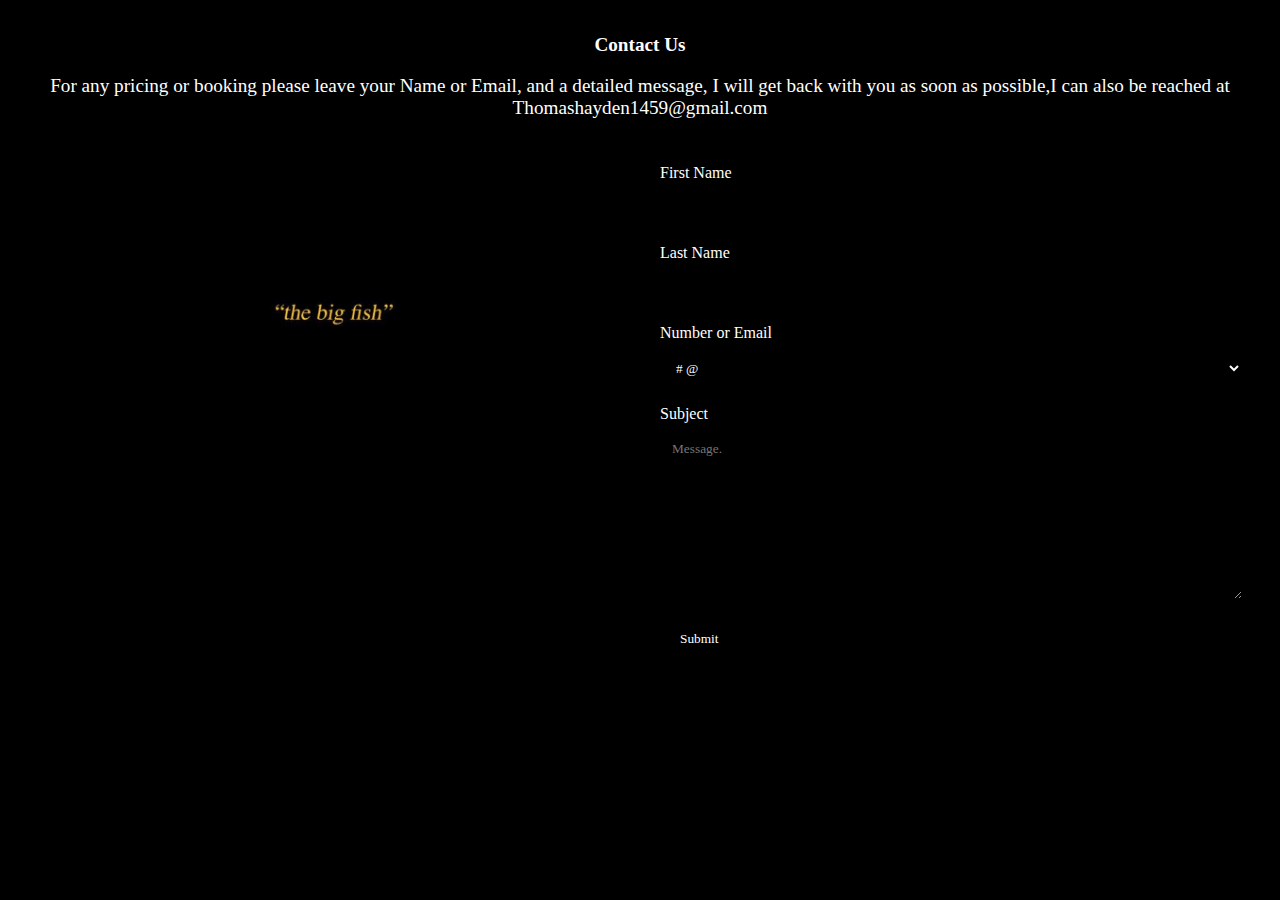
<file: contact.html>
<!DOCTYPE html>
<html lang="en">
<head>
    <meta charset="UTF-8">
    <meta http-equiv="X-UA-Compatible" content="IE=edge">
    <meta name="viewport" content="width=device-width, initial-scale=1.0">
    <title>contact page</title>
    <link rel="stylesheet" href="contact.css">
</head>
<body>
  
  <div class="container">
    <div style="text-align:center">
      <h2 class="h2">Contact Us</h2>
      <p>For any pricing or booking please leave your Name or Email, and a detailed message, I will get back with you as soon as possible,I can also be reached at Thomashayden1459@gmail.com</p>
    </div>
    <div class="row">
      <div class="column">
        <img src="images/2F3D6678-1D06-4B42-A0B2-6AA4C6FC0A4F.jpeg" style="width:100%">
      </div>
      <div class="column">
        <form action="/action_page.php">
          <label for="fname">First Name</label>
          <input type="text" id="fname" name="firstname" placeholder="">
          <label for="lname">Last Name</label>
          <input type="text" id="lname" name="lastname" placeholder="">
          <label for="country">Number or Email</label>
          <select type="text" name="">
            <option value="usa"># @</option>
          </select>
          <label for="subject">Subject</label>
          <textarea id="subject" name="subject" placeholder="Message." style="height:170px"></textarea>
          <input type="submit" value="Submit">
        </form>
      </div>
    </div>
  </div>
</file>
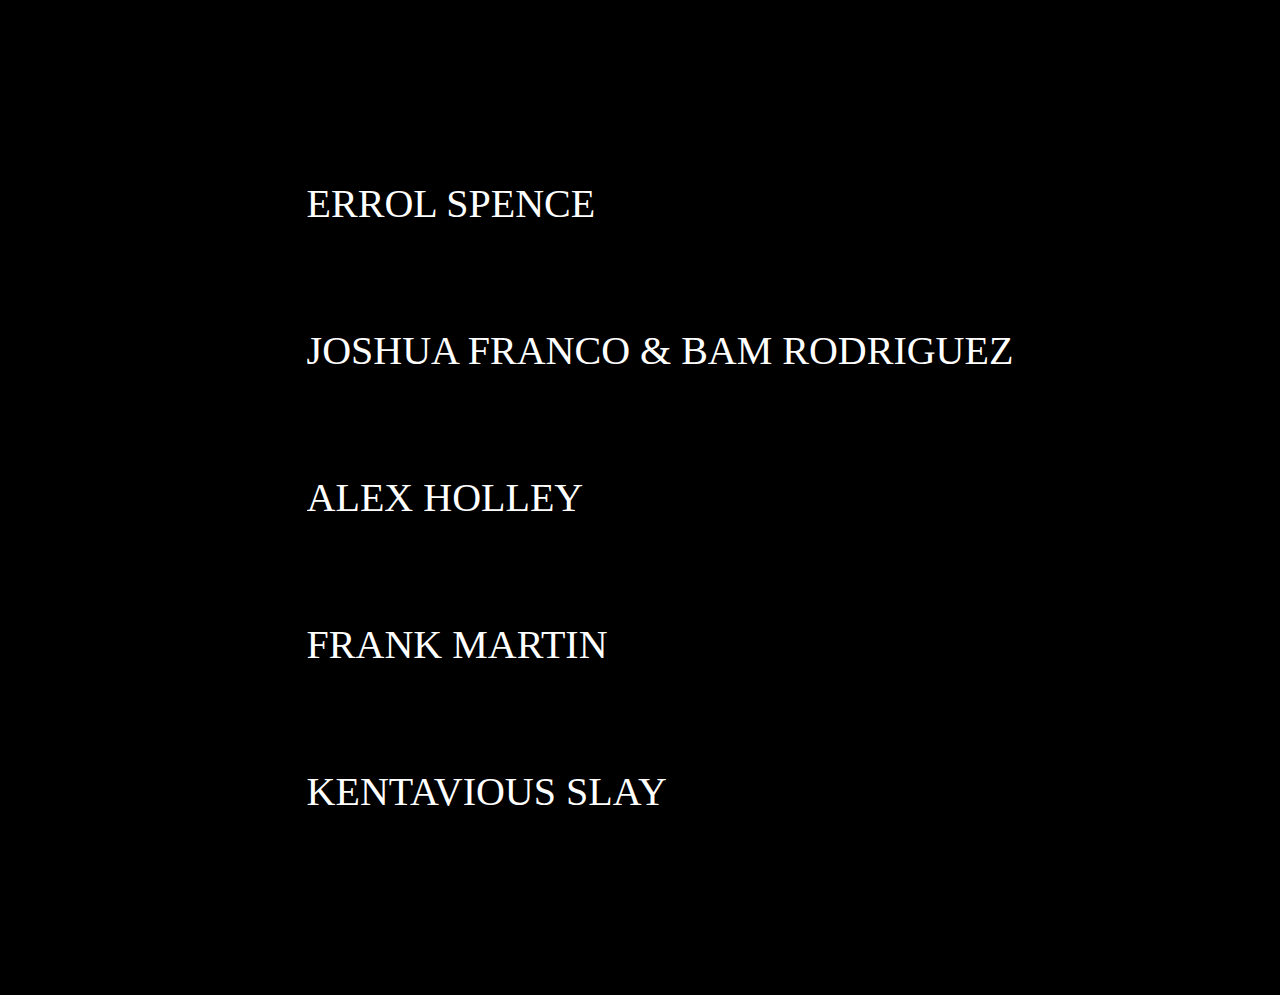
<file: fighters.html>
<!DOCTYPE html>
<html lang="en">
<head>
    <meta charset="UTF-8">
    <meta http-equiv="X-UA-Compatible" content="IE=edge">
    <meta name="viewport" content="width=device-width, initial-scale=1.0">
    <Link rel="stylesheet" href="fighterpage.css">
    <title>FIGHTERS PAGE</title>
</head>
<body>
    <div>
        <nav class="nav">
    <ul>
    <li>ERROL SPENCE</li>
    <li>JOSHUA FRANCO & BAM RODRIGUEZ </li>
    <li>ALEX HOLLEY</li>
    <Li>FRANK MARTIN</Li>
    <Li>KENTAVIOUS SLAY</Li>
    </nav>
</ul>
</body>
</html>
</file>
<file: contact.css>
* {
  box-sizing: border-box;
  background-color: black;
}

.h2,p{
  font-family: "robot";
  font-size: larger;
  color: #fff;
  
}
/* Style inputs */
input[type=text], select, textarea {
  font-family: "robot";
  color: white;
  width: 100%;
  padding: 12px;
  border: #fff;
  margin-top: 6px;
  margin-bottom: 16px;
  resize: vertical;
}

input[type=submit] {
  font-family: "robot";
  color: white;
  padding: 12px 20px;
  border: none;
  cursor: pointer;
}

input[type=submit]:hover {
  font-family: "robot";
  color: #fff;
}

/* Style the container /contact section */
.container {
 color: #fff;
 columns: white;
  padding: 10px;
}

/* Create two columns that float next to eachother */
.column {
  color: #fff;
  float: left;
  width: 50%;
  margin-top: 6px;
  padding: 20px;
}

/* Clear floats after the columns */
.row:after {
  content: "";
  display: table;
  clear: both;
}

/* Responsive layout - when the screen is less than 600px wide, make the two columns stack on top of each other instead of next to each other */
@media screen and (max-width: 600px) {
  .column, input[type=submit] {
    width: 100%;
    margin-top: 0;
  }
}
</file>
<file: fighterpage.css>
*{
background-color: black;
}

.nav  { 
     
     font-size: 40px;
     color: white;
     font-weight: 400;
     font-style: bold;
     font-family: "roboto";
     justify-content: center;
     align-items: center;
     padding-bottom: 500;
     position: absolute;
       top: 0;
     left: 0;
    right: 0;
   padding:40px;
    display: flex;

}




 .nav ul li {
     font-family: "roboto";
padding: 50;
margin: 100px;
     font-size: 40px;
     
     text-decoration: none;
     list-style: none;
     display: list-item;
     float: center;
     align-items: inherit;
     justify-items:inherit;
     justify-content: space-between;
     overflow: hidden;
     j
 }
</file>
